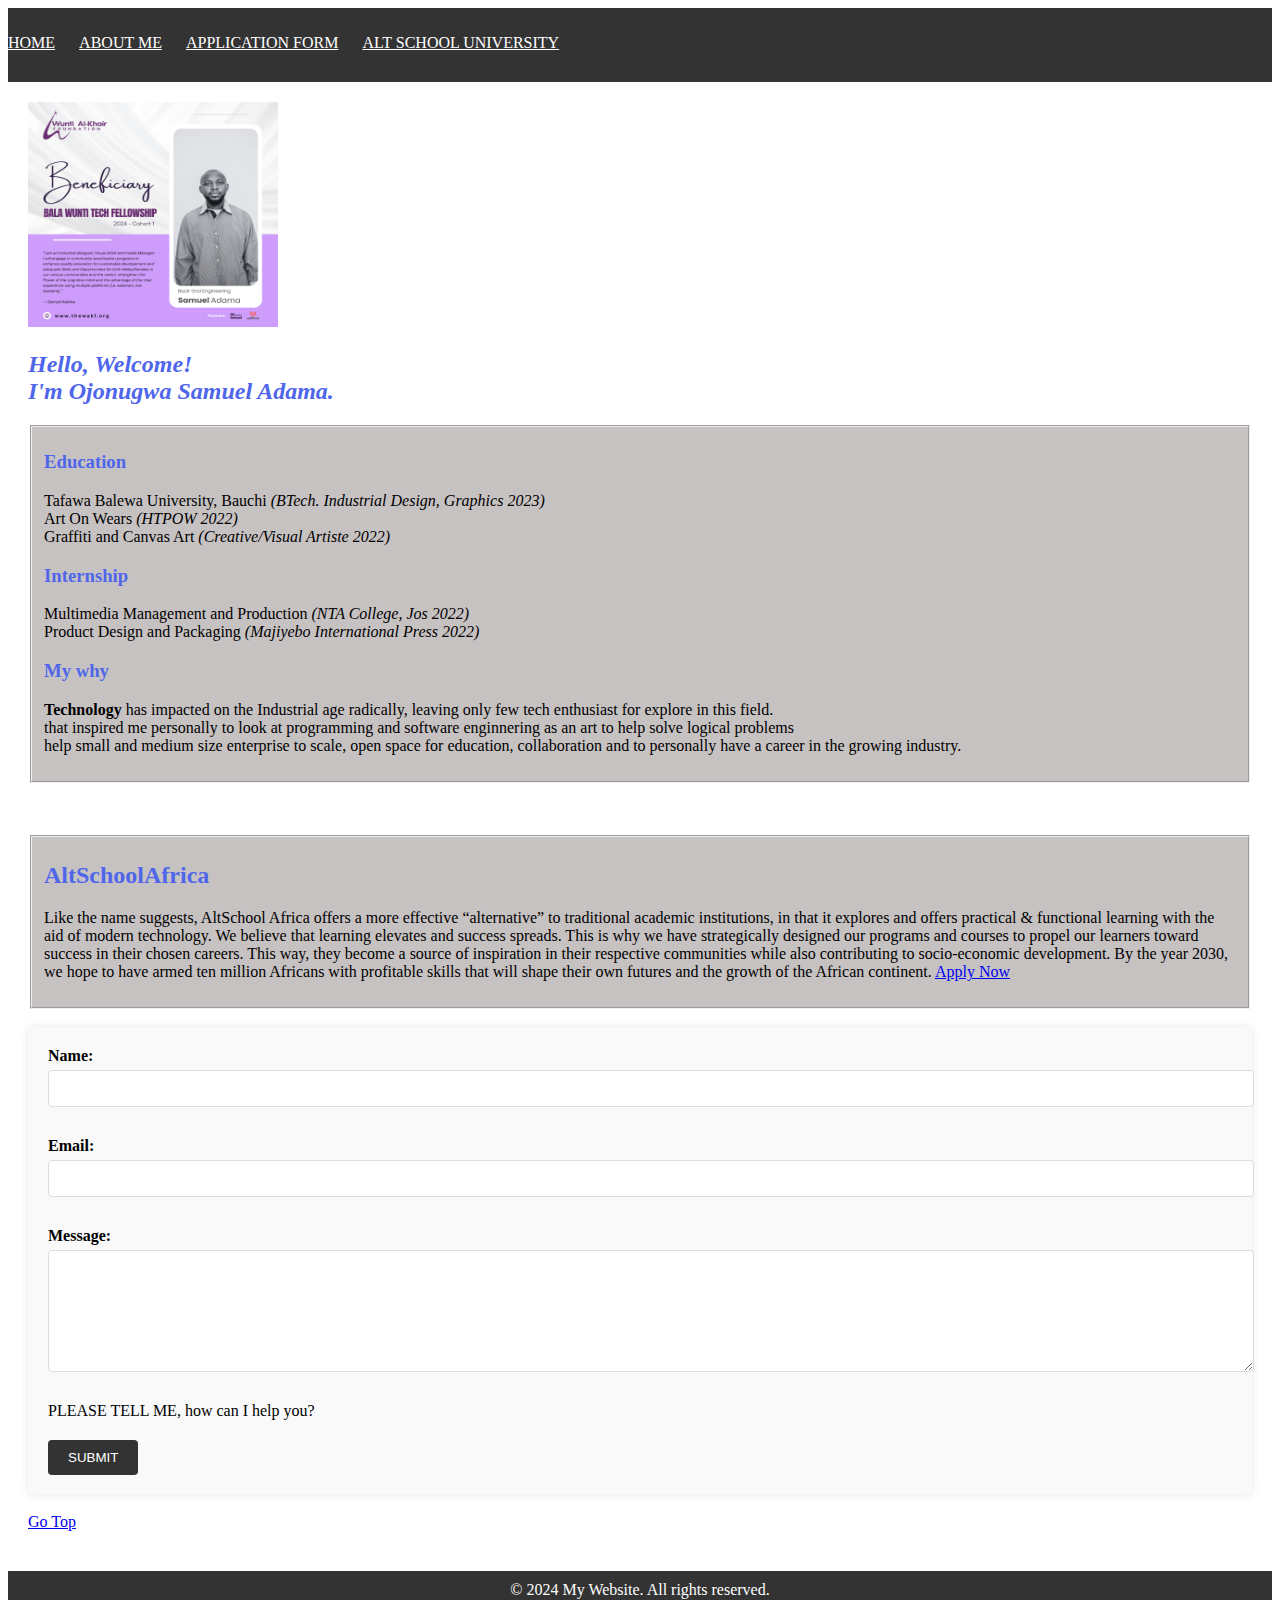
<file: index.html>
<!DOCTYPE html>
<!--DOCTYPE html structure-->
<html lang="en"><!--html:5 open tag -->
<head><!--open head tag-->
  
    <meta charset="UTF-8">
    <meta name="viewport" content="width=device-width, initial-scale=1.0">
     <!-- meta character set-->
    <title>Home Page</title>
    <!--title element-->
    <link href="style.css" type="text/css" rel="stylesheet">
     <!-- css relative link-->

        </head> <!-- /closing head tag-->
        <body> <!-- open body tag-->

        <header class="header">
        <section class="section">  
        <nav class="nav">
        <ul>
        <li><a href="#home">Home</a></li>
        <li><a href="media.html">About Me</a></li>
        <li><a href="form.html">Application Form</a></li>
        <li><a href="table.html">Alt School University</a></li>
        </ul>
        </nav>     
        </section>  
        </header>
        <!-- header-->

        <main class="main">
        <section id="home">     
        <img src="./images/6.png" alt="Wunti Alkhair Foundation" title="This picture is just a social media template"
        width="250" height="225" />
        <!--Profile Picture--> 
        <div class="hello">  
        <h2><i>Hello, Welcome!</br>
        I'm Ojonugwa Samuel Adama.
        </i></h2>
        </div>
        <!-- Name-->

        <div>
        <fieldset class="fieldset">
        <h3>Education</h3>
        Tafawa Balewa University, Bauchi 
        <cite>(BTech. Industrial Design, Graphics 2023)</cite></br>
        Art On Wears
        <cite>(HTPOW 2022)</cite></br>     
        Graffiti and  Canvas Art
        <cite>(Creative/Visual Artiste 2022)</cite></br>
        <!-- Education--> 
        <h3>Internship</h3>
        Multimedia Management and Production
        <cite>(NTA College, Jos 2022)</cite></br>
        Product Design and Packaging
        <cite>(Majiyebo International Press 2022)</cite></br>
        <!-- Internship-->  
        <!--Qualifications-->
        <h3>My why</h3>
        <p>
        <strong>Technology</strong> has impacted on the Industrial age radically, leaving only few tech enthusiast for explore in this field.</br>
        that inspired me personally to look at programming and software enginnering as an art to help solve logical problems</br> 
        help small and medium size enterprise to scale, open space for education, collaboration and to personally have a career in the growing industry.
        </p> 
        </fieldset>
        </br>  
        <section id="contact">   
        </p>
        </br>
        <fieldset class="fieldset">
        <h2>AltSchoolAfrica</h2>
        <p>   
        Like the name suggests, AltSchool Africa offers a more effective “alternative” to traditional academic institutions, in that it explores and offers practical & functional learning with the aid of modern technology.
        We believe that learning elevates and success spreads. This is why we have strategically designed our programs and courses to propel our learners toward success in their chosen careers. This way, they become a source of inspiration in their respective communities while also contributing to socio-economic development.
        By the year 2030, we hope to have armed ten million Africans with profitable skills that will shape their own futures and the growth of the African continent.
        <a href="form.html">Apply Now</a>
        </br>

     </fieldset>
     <!--contact form-->
     </br>
     <form action="submit-form.php" method="post">
        <div>
        <label for="name">Name:</label>
        <input type="text" id="name" name="name" required>
        </div>        
        <div>
        <label for="email">Email:</label>
        <input type="email" id="email" name="email" required>
        </div>
        <div>
        <label for="message">Message:</label>
        <textarea name="message" rows="1" id="message" required></textarea>
        <p>PLEASE TELL ME, how can I help you?</p>
        </div>       
        <button type="submit">Submit</button>
        </form>
        <br>     
    <a href="#home">Go Top</a>
        </section>
    </main>
    
    <footer>
        <p>&copy; 2024 My Website. All rights reserved.</p>
    </footer>
</body> 
</html>
</file>
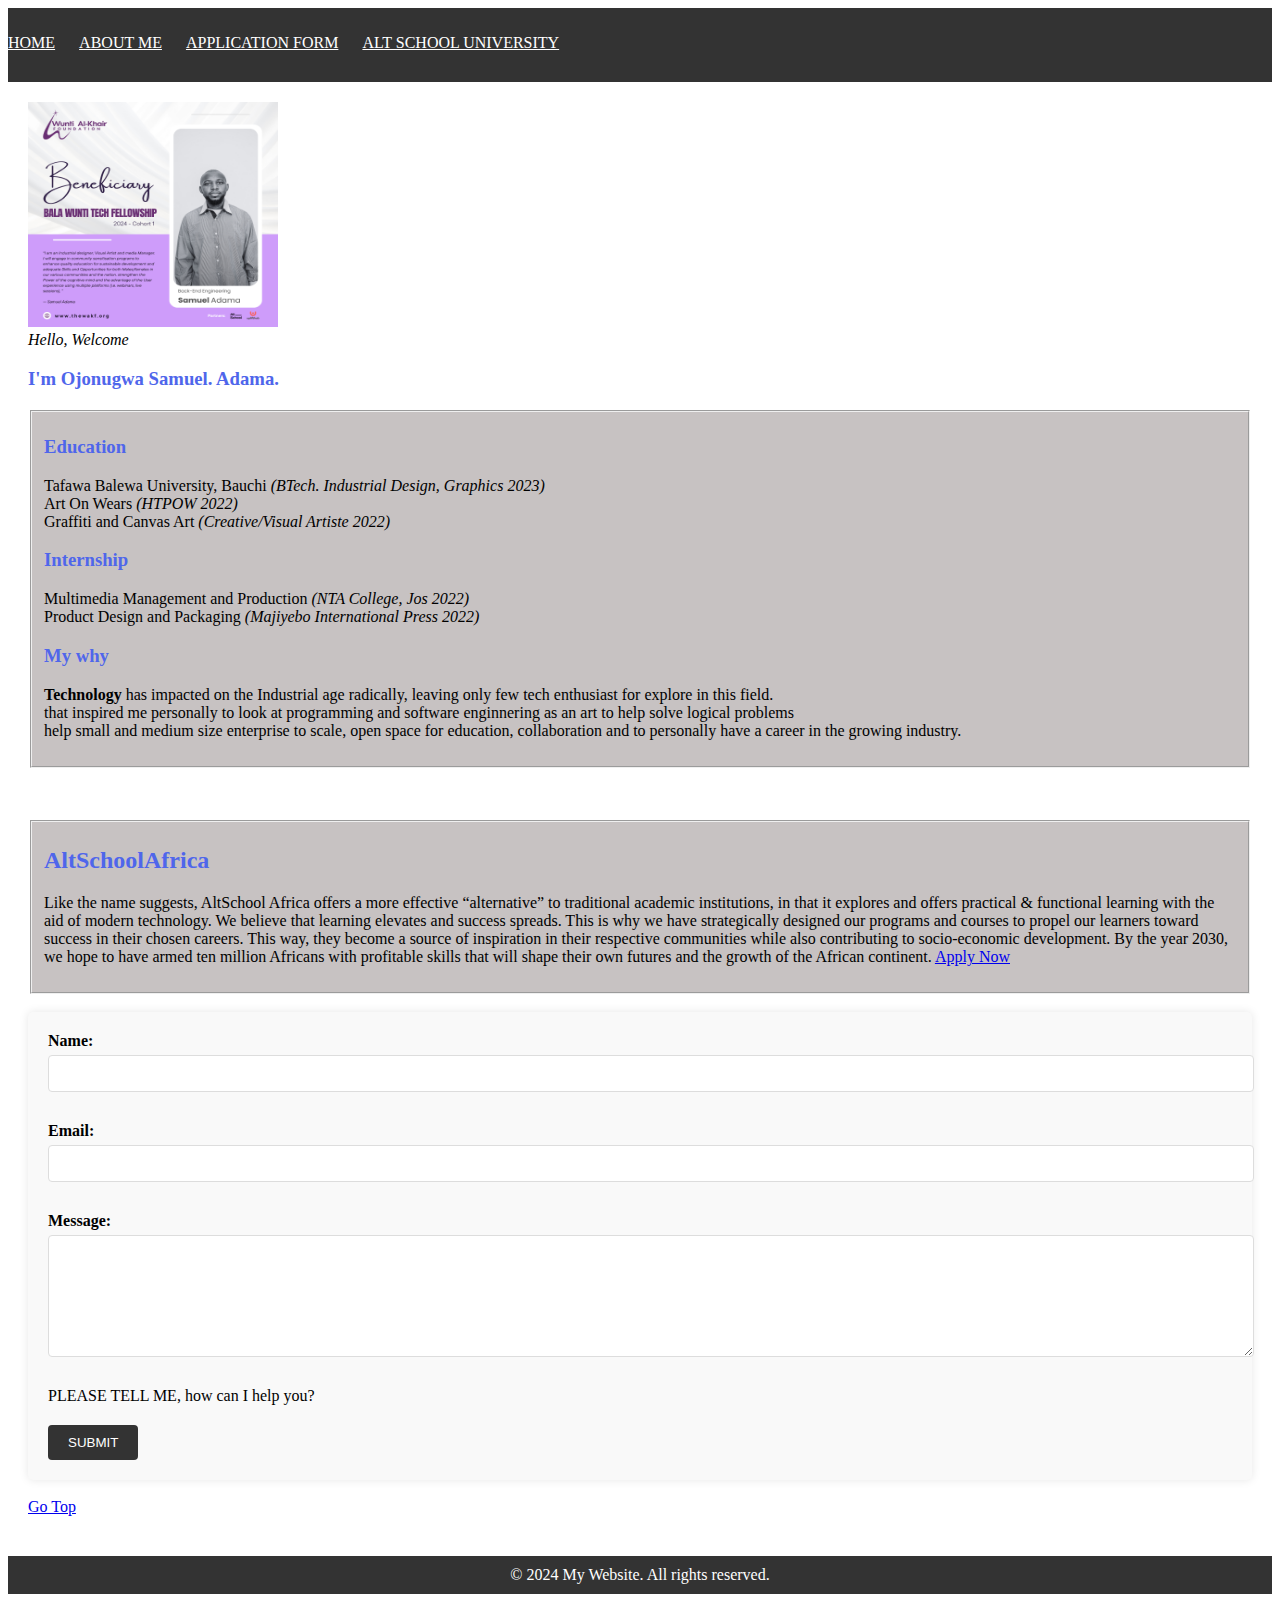
<file: 1index.html>
<!DOCTYPE html>
<!--DOCTYPE html structure-->
<html lang="en"><!--html:5 open tag -->
<head><!--open head tag-->
  
    <meta charset="UTF-8">
    <meta name="viewport" content="width=device-width, initial-scale=1.0">
     <!-- meta character set-->
    <title>Home Page</title>
    <!--title element-->
    <link href="style.css" type="text/css" rel="stylesheet">
     <!-- css relative link-->

        </head> <!-- /closing head tag-->
        <body> <!-- open body tag-->

        <header class="header">
        <section class="section">  
        <nav class="nav">
        <ul>
        <li><a href="#home">Home</a></li>
        <li><a href="1media.html">About Me</a></li>
        <li><a href="1form.html">Application Form</a></li>
        <li><a href="1table.html">Alt School University</a></li>
        </ul>
        </nav>     
        </section>  
        </header>
        <!-- header-->

        <main class="main">
        <section id="home">     
        <img src="./images/6.png" alt="Wunti Alkhair Foundation" title="This picture is just a social media template"
        width="250" height="225" />
        <!--Profile Picture--> 
        <div class="hello">  
        <i>Hello, Welcome</i>
        <h3>I'm Ojonugwa Samuel. Adama.</h3>
        </div>
        <!-- Name-->

        <div>
        <fieldset class="fieldset">
        <h3>Education</h3>
        Tafawa Balewa University, Bauchi 
        <cite>(BTech. Industrial Design, Graphics 2023)</cite></br>
        Art On Wears
        <cite>(HTPOW 2022)</cite></br>     
        Graffiti and  Canvas Art
        <cite>(Creative/Visual Artiste 2022)</cite></br>
        <!-- Education--> 
        <h3>Internship</h3>
        Multimedia Management and Production
        <cite>(NTA College, Jos 2022)</cite></br>
        Product Design and Packaging
        <cite>(Majiyebo International Press 2022)</cite></br>
        <!-- Internship-->  
        <!--Qualifications-->
        <h3>My why</h3>
        <p>
        <strong>Technology</strong> has impacted on the Industrial age radically, leaving only few tech enthusiast for explore in this field.</br>
        that inspired me personally to look at programming and software enginnering as an art to help solve logical problems</br> 
        help small and medium size enterprise to scale, open space for education, collaboration and to personally have a career in the growing industry.
        </p> 
        </fieldset>
        </br>  
        <section id="contact">   
        </p>
        </br>
        <fieldset class="fieldset">
        <h2>AltSchoolAfrica</h2>
        <p>   
        Like the name suggests, AltSchool Africa offers a more effective “alternative” to traditional academic institutions, in that it explores and offers practical & functional learning with the aid of modern technology.
        We believe that learning elevates and success spreads. This is why we have strategically designed our programs and courses to propel our learners toward success in their chosen careers. This way, they become a source of inspiration in their respective communities while also contributing to socio-economic development.
        By the year 2030, we hope to have armed ten million Africans with profitable skills that will shape their own futures and the growth of the African continent.
        <a href="1form.html">Apply Now</a>
        </br>

     </fieldset>
     <!--contact form-->
     </br>
     <form action="submit-form.php" method="post">
        <div>
        <label for="name">Name:</label>
        <input type="text" id="name" name="name" required>
        </div>        
        <div>
        <label for="email">Email:</label>
        <input type="email" id="email" name="email" required>
        </div>
        <div>
        <label for="message">Message:</label>
        <textarea name="message" rows="1" id="message" required></textarea>
        <p>PLEASE TELL ME, how can I help you?</p>
        </div>       
        <button type="submit">Submit</button>
        </form>
        <br>     
    <a href="#home">Go Top</a>
        </section>
    </main>
    
    <footer>
        <p>&copy; 2024 My Website. All rights reserved.</p>
    </footer>
</body> 
</html>
</file>
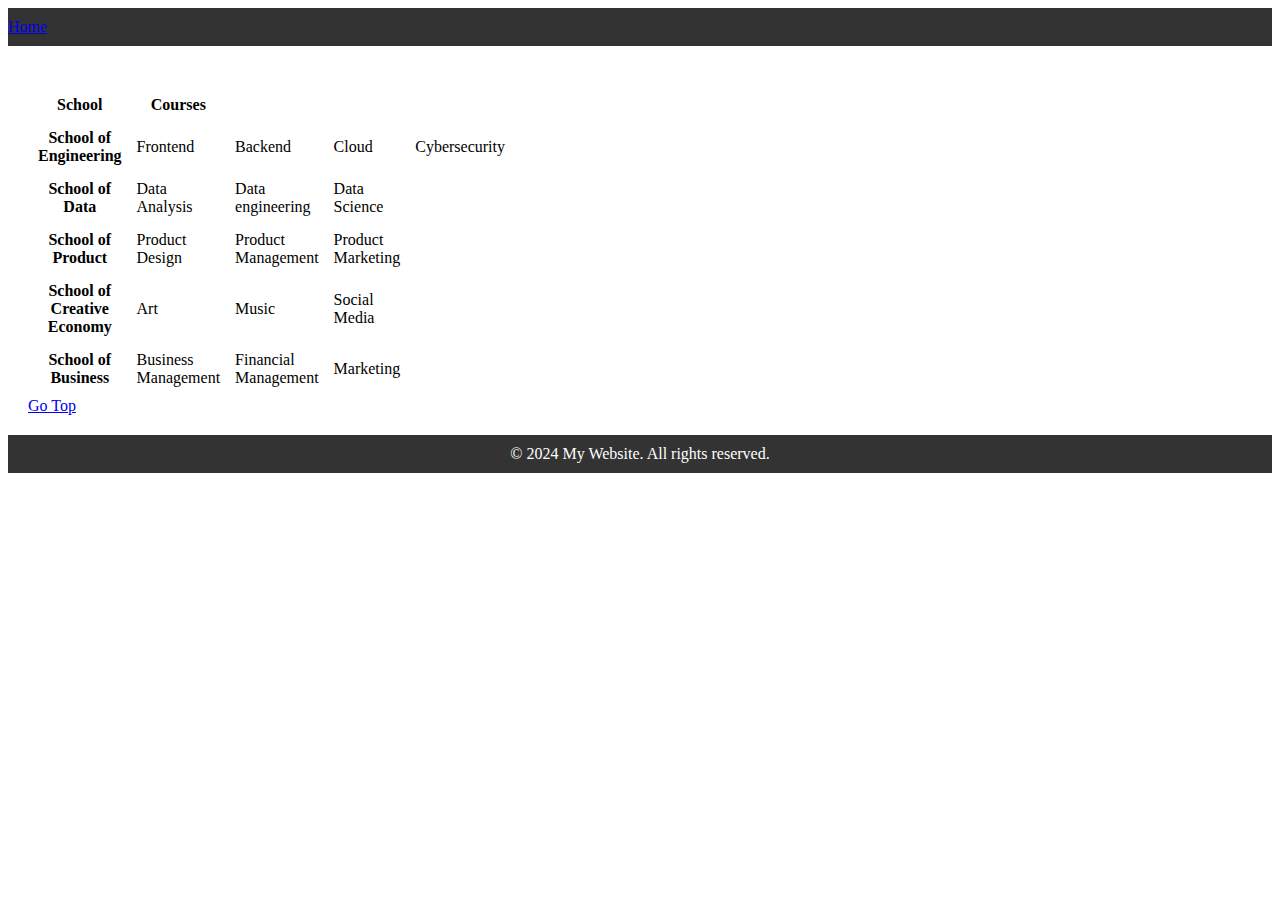
<file: 1table.html>
<!DOCTYPE html>
<html lang="en">
 <head>
      <meta charset="UTF-8">
      <meta name="viewport" content="width=device-width, initial-scale=1.0">
      <title>Unlock your potential with Alt school Africa-sign up Now! </title>
      <link href="style.css" type="text/css" rel="stylesheet">
 </head>

 <body>
      <header>
            <li><a href="1index.html">Home</a></li>
           
      </header>
      <main>
 <table width ="400" cellpadding="5" cellspacing="5">
   <section>
      <div>
       <thead width="150">
         <tr>
         <th scope="col">School</th>
         <th scope="col">Courses</th>
         </tr>
       </thead>
      </div>
   </section>
       
   <section>
       <tbody>
         <th scope="row" rowspan="2">School of Engineering</th>
         <td colspan="1">Frontend</td>
         <td colspan="1">Backend</td>
         <td colspan="1">Cloud</td>
         <td colspan="1">Cybersecurity</td>
        </tbody>
           
       <tbody>
        <th scope="row" rowspan="2">School of Data</th>
        <td colspan="1">Data Analysis</td>
        <td colspan="1">Data engineering</td>
        <td colspan="1">Data Science</td>
       </tbody>
         
       <tbody>
        <th scope="row" rowspan="2">School of Product</th>
        <td colspan="1">Product Design</td>
        <td colspan="1">Product Management</td>
        <td colspan="1">Product Marketing</td>
       </tbody>
      
       <tbody>
        <th scope="row" rowspan="2">School of Creative Economy</th>
        <td colspan="1">Art</td>
        <td colspan="1">Music</td>
        <td colspan="1">Social Media</td>
       </tbody>
          
       <tbody>
        <th scope="row" rowspan="2">School of Business</th>
        <td colspan="1">Business Management</td>
        <td colspan="1">Financial Management</td>
        <td colspan="1">Marketing</td>
       </tbody>
    </section>
 </table>
 <a href="#home">Go Top</a>
</main>
 <footer>
      <p>&copy; 2024 My Website. All rights reserved.</p>
  </footer>

 </body>
</html>
</file>
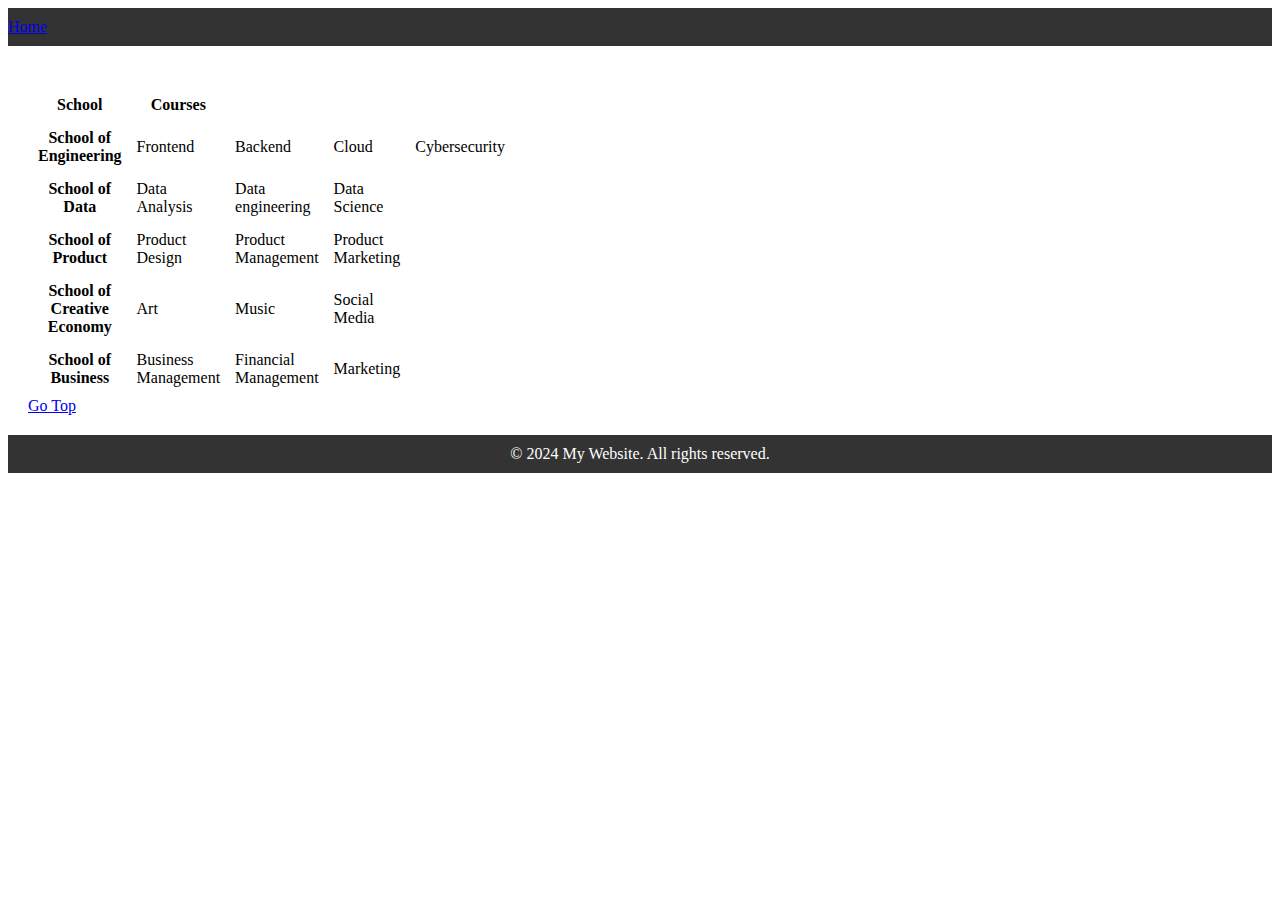
<file: table.html>
<!DOCTYPE html>
<html lang="en">
 <head>
      <meta charset="UTF-8">
      <meta name="viewport" content="width=device-width, initial-scale=1.0">
      <title>Unlock your potential with Alt school Africa-sign up Now! </title>
      <link href="style.css" type="text/css" rel="stylesheet">
 </head>

 <body>
      <header>
            <li><a href="index.html">Home</a></li>
           
      </header>
      <main>
 <table width ="400" cellpadding="5" cellspacing="5">
   <section>
      <div>
       <thead width="150">
         <tr>
         <th scope="col">School</th>
         <th scope="col">Courses</th>
         </tr>
       </thead>
      </div>
   </section>
       
   <section>
       <tbody>
         <th scope="row" rowspan="2">School of Engineering</th>
         <td colspan="1">Frontend</td>
         <td colspan="1">Backend</td>
         <td colspan="1">Cloud</td>
         <td colspan="1">Cybersecurity</td>
        </tbody>
           
       <tbody>
        <th scope="row" rowspan="2">School of Data</th>
        <td colspan="1">Data Analysis</td>
        <td colspan="1">Data engineering</td>
        <td colspan="1">Data Science</td>
       </tbody>
         
       <tbody>
        <th scope="row" rowspan="2">School of Product</th>
        <td colspan="1">Product Design</td>
        <td colspan="1">Product Management</td>
        <td colspan="1">Product Marketing</td>
       </tbody>
      
       <tbody>
        <th scope="row" rowspan="2">School of Creative Economy</th>
        <td colspan="1">Art</td>
        <td colspan="1">Music</td>
        <td colspan="1">Social Media</td>
       </tbody>
          
       <tbody>
        <th scope="row" rowspan="2">School of Business</th>
        <td colspan="1">Business Management</td>
        <td colspan="1">Financial Management</td>
        <td colspan="1">Marketing</td>
       </tbody>
    </section>
 </table>
 <a href="#home">Go Top</a>
</main>
 <footer>
      <p>&copy; 2024 My Website. All rights reserved.</p>
  </footer>

 </body>
</html>
</file>
<file: style.css>
<style>
/* General Styles */
body {
    font-family: Arial, sans-serif;
    line-height: 1.6;
    margin: 0;
    padding: 0;
    background-color: #f4f4f4;
}

h1, h2, h3 {
    color: #4f66eb;
   
    max-width: 400px
   
}
}

a {
    color: #3498db;
    text-decoration: none;
}

a:hover {
    text-decoration: underline;
}

/* Header Styles */
header {
    background-color: #333;
    color: #fff;
    padding: 10px 0;
}

nav ul {
    list-style: none;
    padding: 0;
}

nav ul li {
    display: inline;
    margin-right: 20px;
}

nav ul li a {
    color: #fff;
    text-transform: uppercase;
}

nav ul li a:hover {
    color: #f4f4f4;
}

header img {
    display: block;
    margin: 20px auto;
}

/* Main Content Styles */
main {
    padding: 20px;
    background-color: #fff;
}

section {
    margin-bottom: 20px;
}

div {
    margin-bottom: 20px;
}

hr {
    border: 0;
    height: 1px;
    background-color: #ddd;
    margin: 20px 0;
}

/* Contact Section */
#contact form {
  
    margin: 0 auto;
    background-color: #f9f9f9;
    padding: 20px;
    border-radius: 5px;
    box-shadow: 0 0 10px rgba(0, 0, 0, 0.1);
}

#contact label {
    display: block;
    margin-bottom: 5px;
    font-weight: bold;
}

#contact input[type="text"],
#contact input[type="email"],
#contact textarea {
    width: 100%;
    padding: 10px;
    margin-bottom: 10px;
    border: 1px solid #ddd;
    border-radius: 4px;
}

#contact textarea {
    resize: vertical;
    height: 100px;
}

#contact button {
    display: inline-block;
    padding: 10px 20px;
    background-color: #333;
    color: #fff;
    border: none;
    border-radius: 4px;
    cursor: pointer;
    text-transform: uppercase;
}

#contact button:hover {
    background-color: #555;
}

/* Footer Styles */
footer {
    background-color: #333;
    color: #fff;
    text-align: center;
    padding: 10px 0;
}

footer p {
    margin: 0;
}

/* Media Queries */
@media (max-width: 600px) {
    nav ul li {
        display: block;
        text-align: center;
        margin-bottom: 10px;
    }

    #contact form {
        padding: 10px;
    }

    header img {
        width: 80%;
        height: auto;
    }
}
.fieldset{
    background-color: #c7c2c2;

}
</style>
</file>
